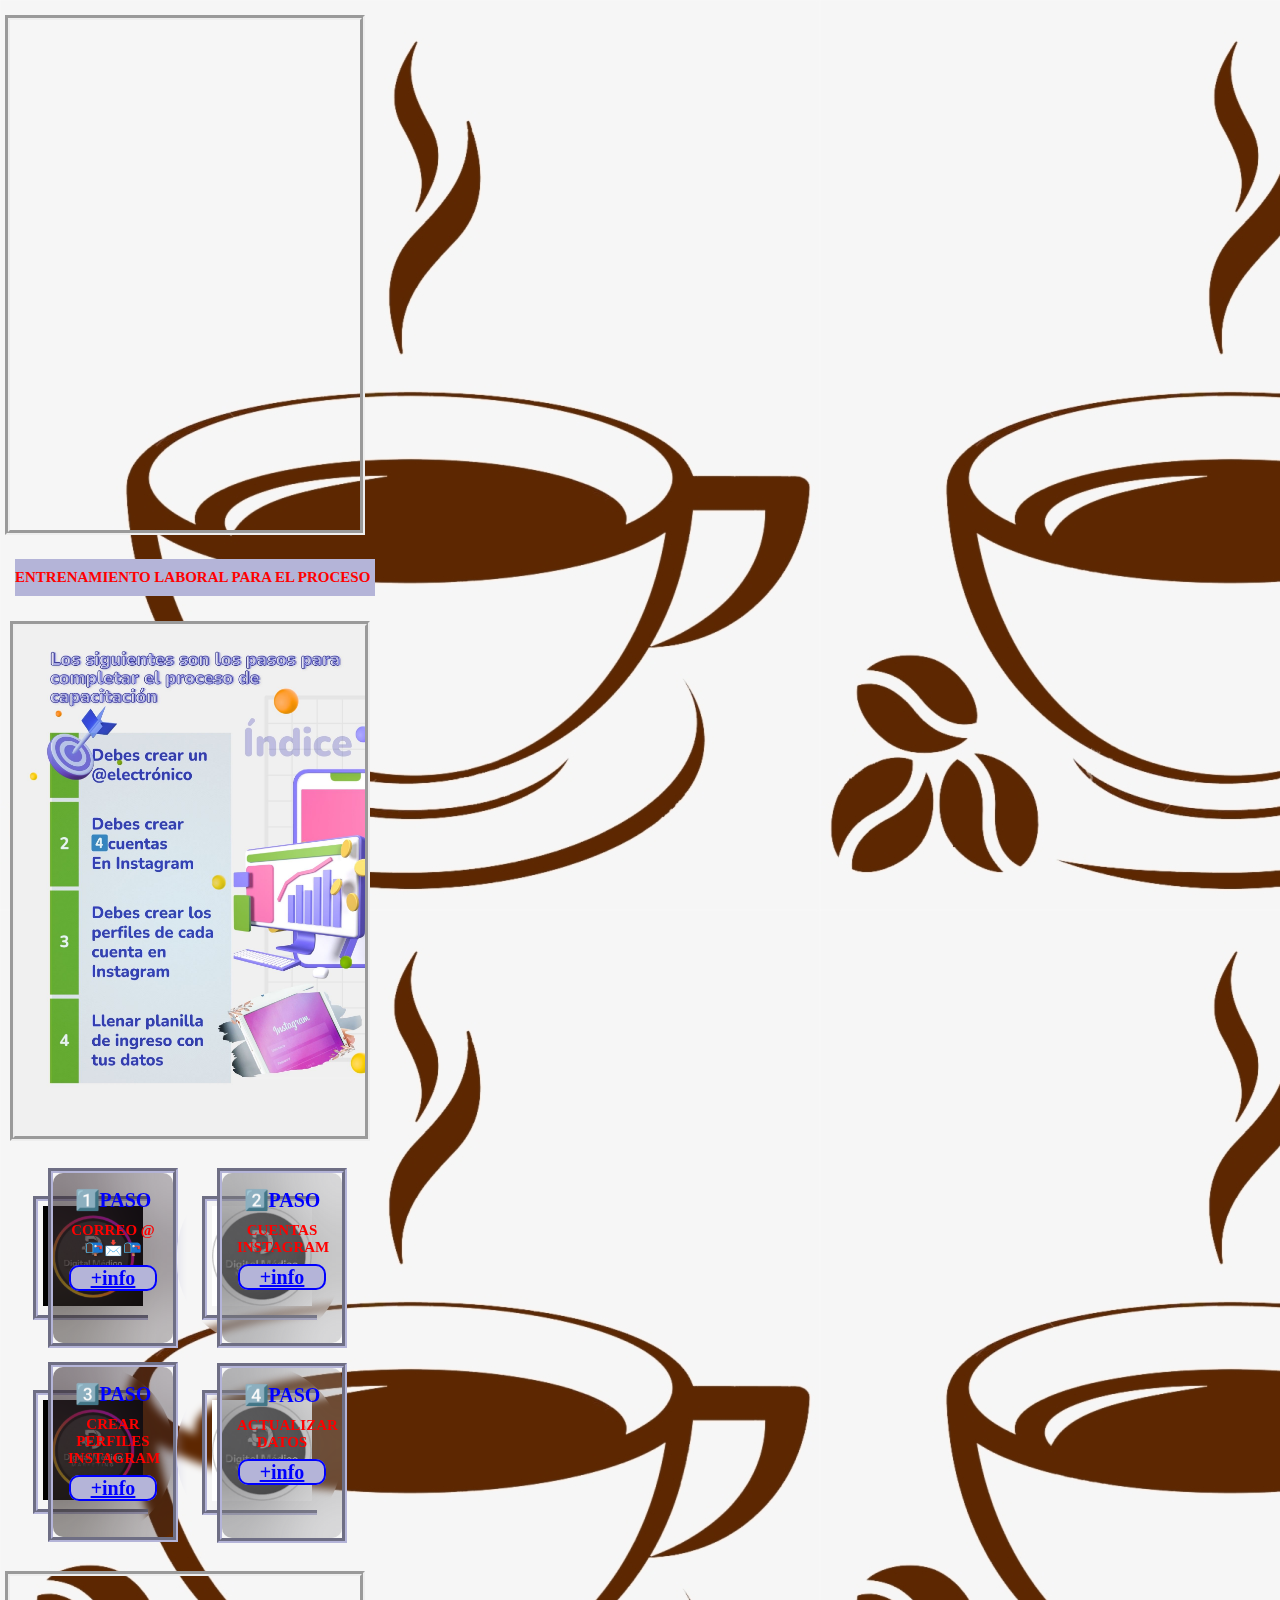
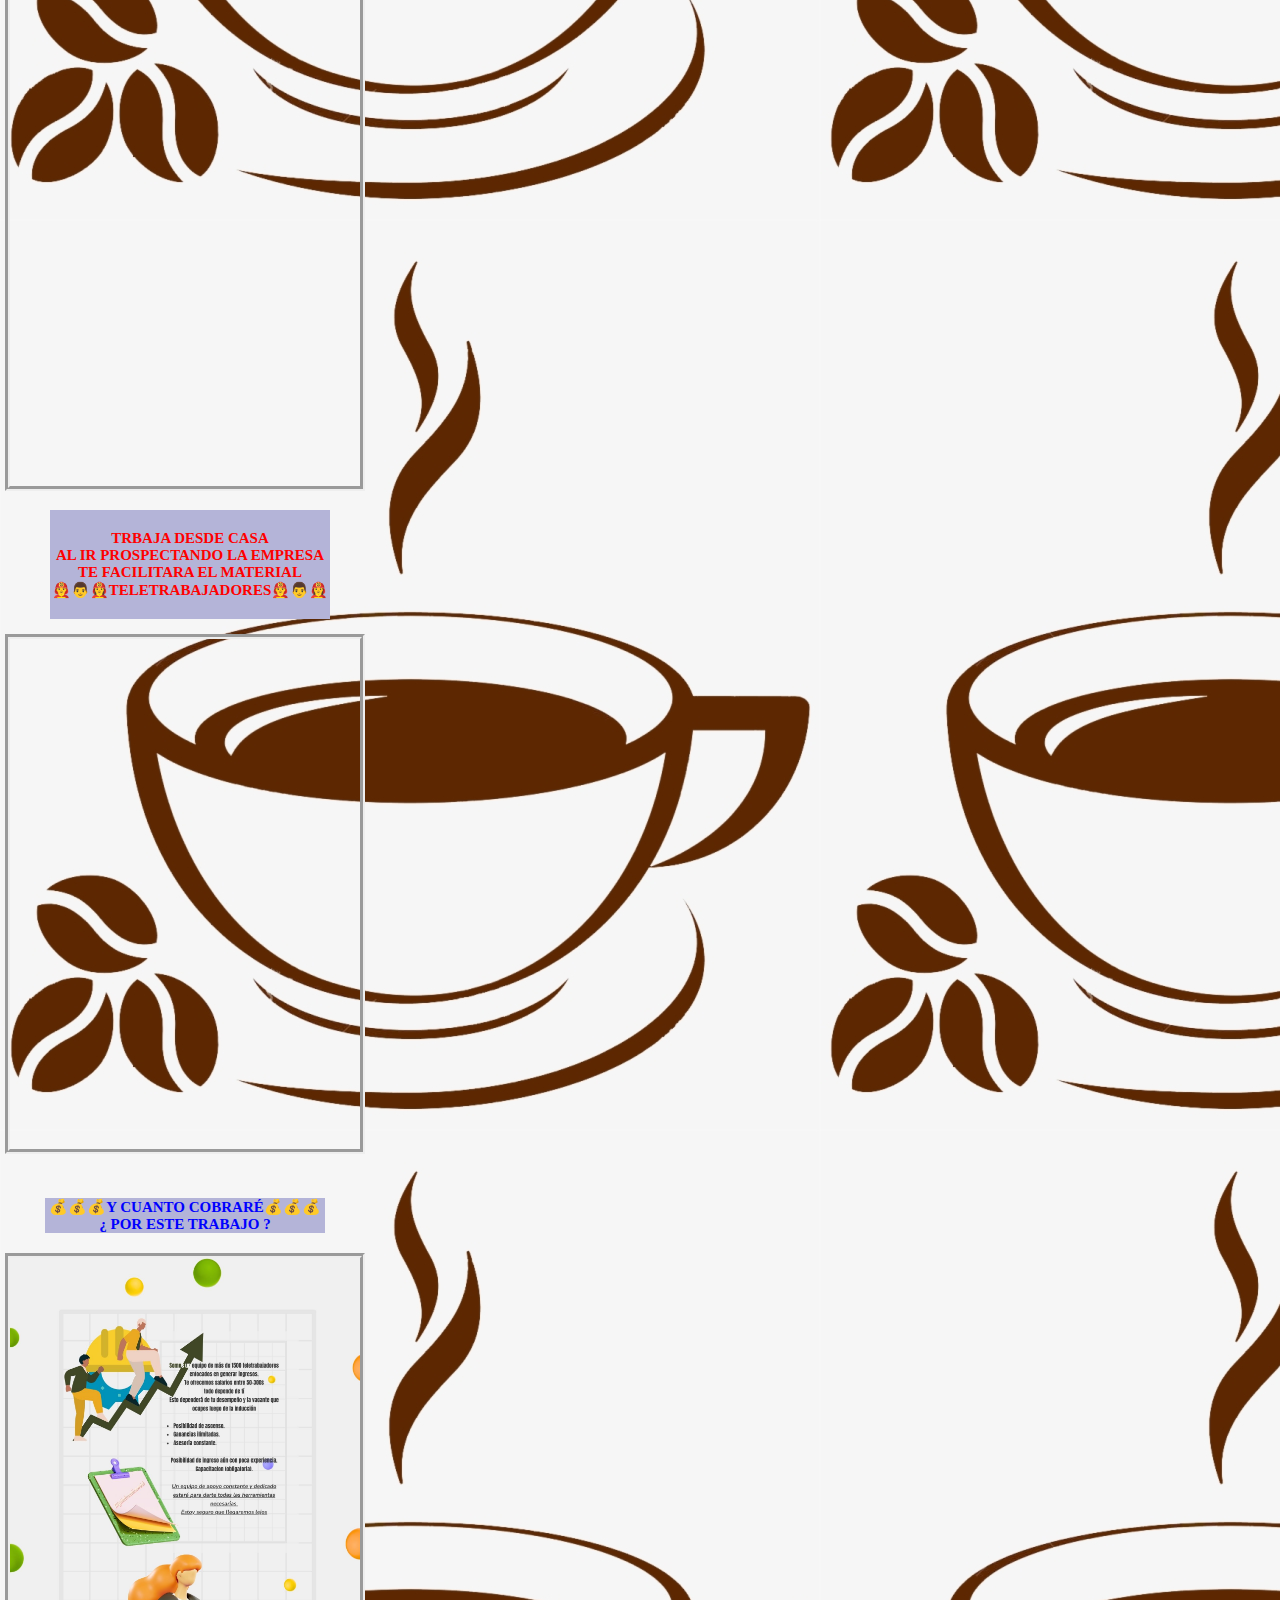
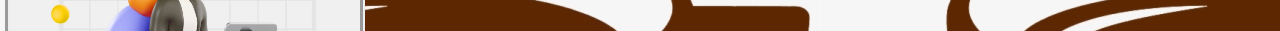
<file: index.html>
<!DOCTYPE html>
<html lang="es">

<head>
  <meta charset="UTF-8">
  <meta name="viewport" content="width=device-width, initial-scale=1.0">
  <link rel="stylesheet" href="./style.css">
  <title>blog</title>
</head>

<body>
  <div class="container">
    <iframe class="container2" src="https://www.youtube.com/embed/q2kLmC5BtSQ?autoplay=1"
     allow="autoplay; fullscreen"
     loading="lazy" referrerpolicy="no-referrer-when-downgrade">

    </iframe>
    <h1 id="bienvenida" class="bienvenida">
    </h1>
    <div class="container">
      <img class="container2" src="imagenes/1.jpg"/>
    </div>
  </div>
  <div class="container">
    <iframe class="container2" src="https://www.youtube.com/embed/bSXzbUDxpFQ" allow="fullscreen">
    
    </iframe>
  </div>
  <h2 id="pasos" class="pasos">
  </h2>
  <div class="container">
    <iframe class="container2" src="https://www.youtube.com/embed/R2rcpxSFU3g?si=Du1zpcN1YMBmXkW7"
      allow="fullscreen">
    </iframe>
  </div>
  <div class="container">
    <h2 id="pasos3" class="pasos3">
    </h2>
    <img class="container2" src="imagenes/empleo.jpg" />
  </div>
  <script src="other.js"> </script>
  <script src="correoElectronico.js"> </script>
  <script src="perfiles.js">
  </script>
</body>

</html>
</file>
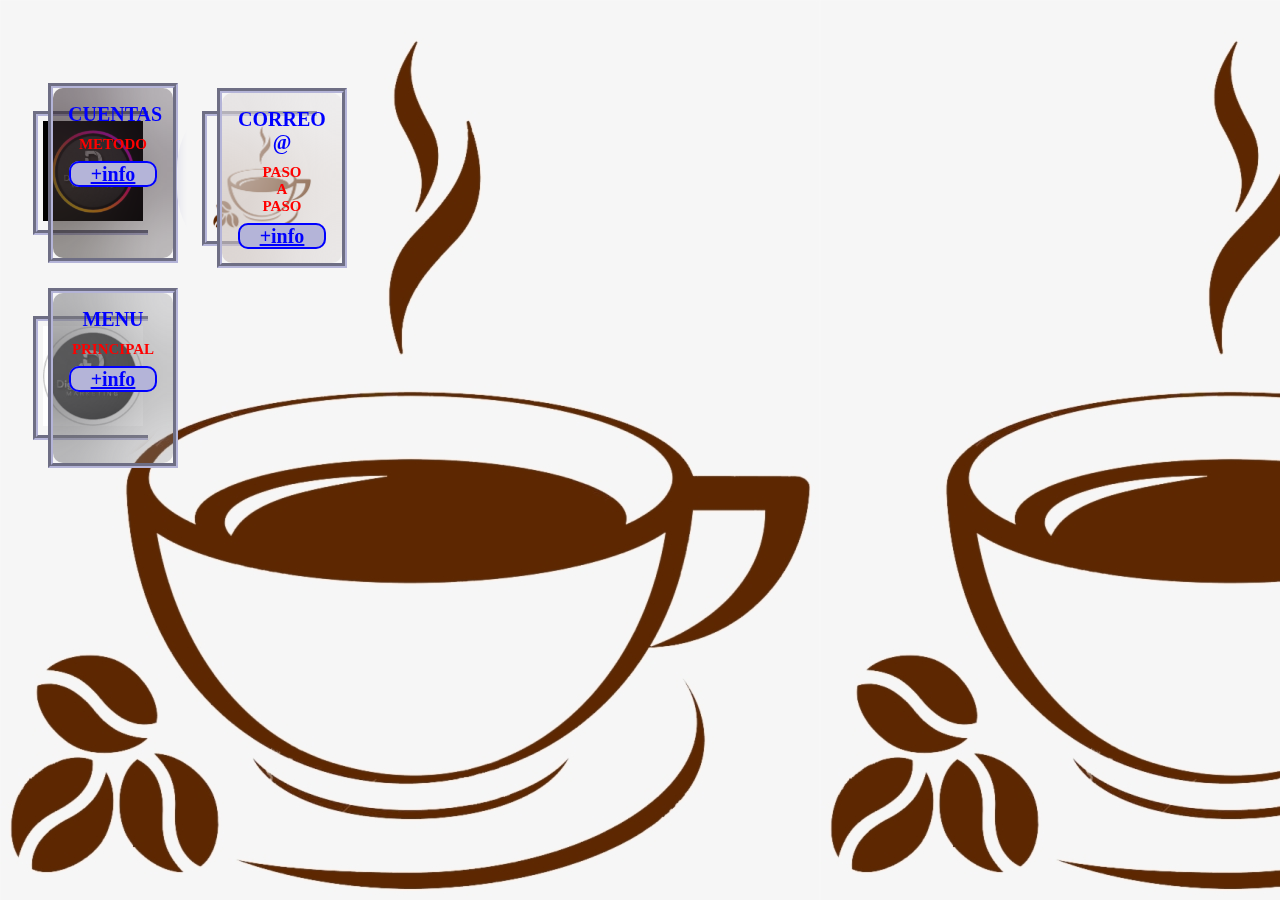
<file: correoElectronico.html>
<!DOCTYPE html>
<html lang="es">
<head>
    <meta charset="UTF-8">
    <meta name="viewport" content="width=device-width, initial-scale=1.0">
   <link rel="stylesheet" href="./style.css">
   <title>blog</title>
</head>
<body>
<div  class="container">
 <h1 id="bienvenida" class="bienvenida"></h1>
</div>
              <script src="correoElectronico.js"> 
  </script> 
  </body>
</html>
</file>
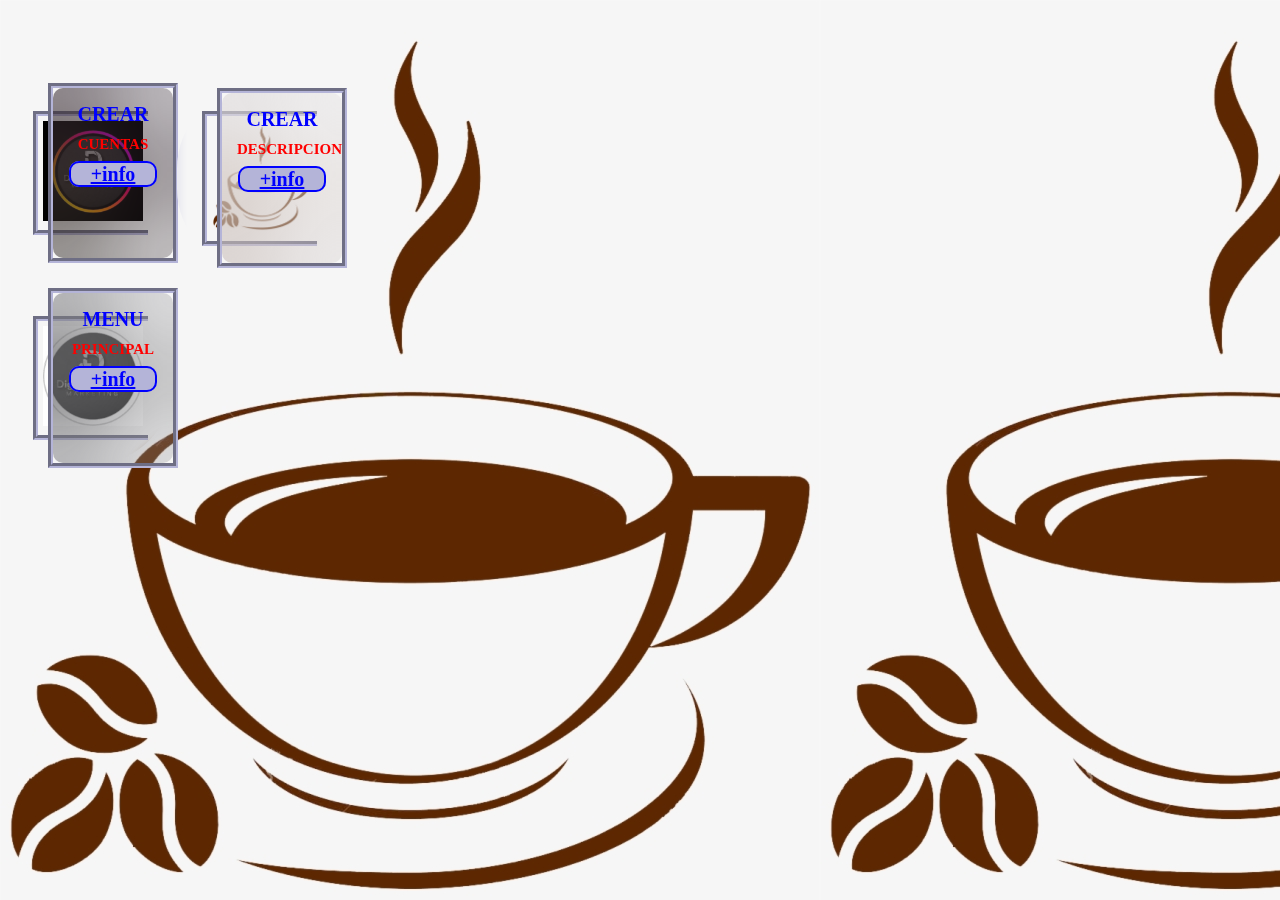
<file: cuentasInstagram.html>
<!DOCTYPE html>
<html lang="es">

<head>
  <meta charset="UTF-8">
  <meta name="viewport" content="width=device-width, initial-scale=1.0">
  <link rel="stylesheet" href="./style.css">
  <title>blog</title>
</head>

<body>
  <div class="container">
    <h1 id="bienvenida" class="bienvenida"></h1>
  </div>
  <script src="./cuentasInstagram.js">
  </script>
</body>

</html>
</file>
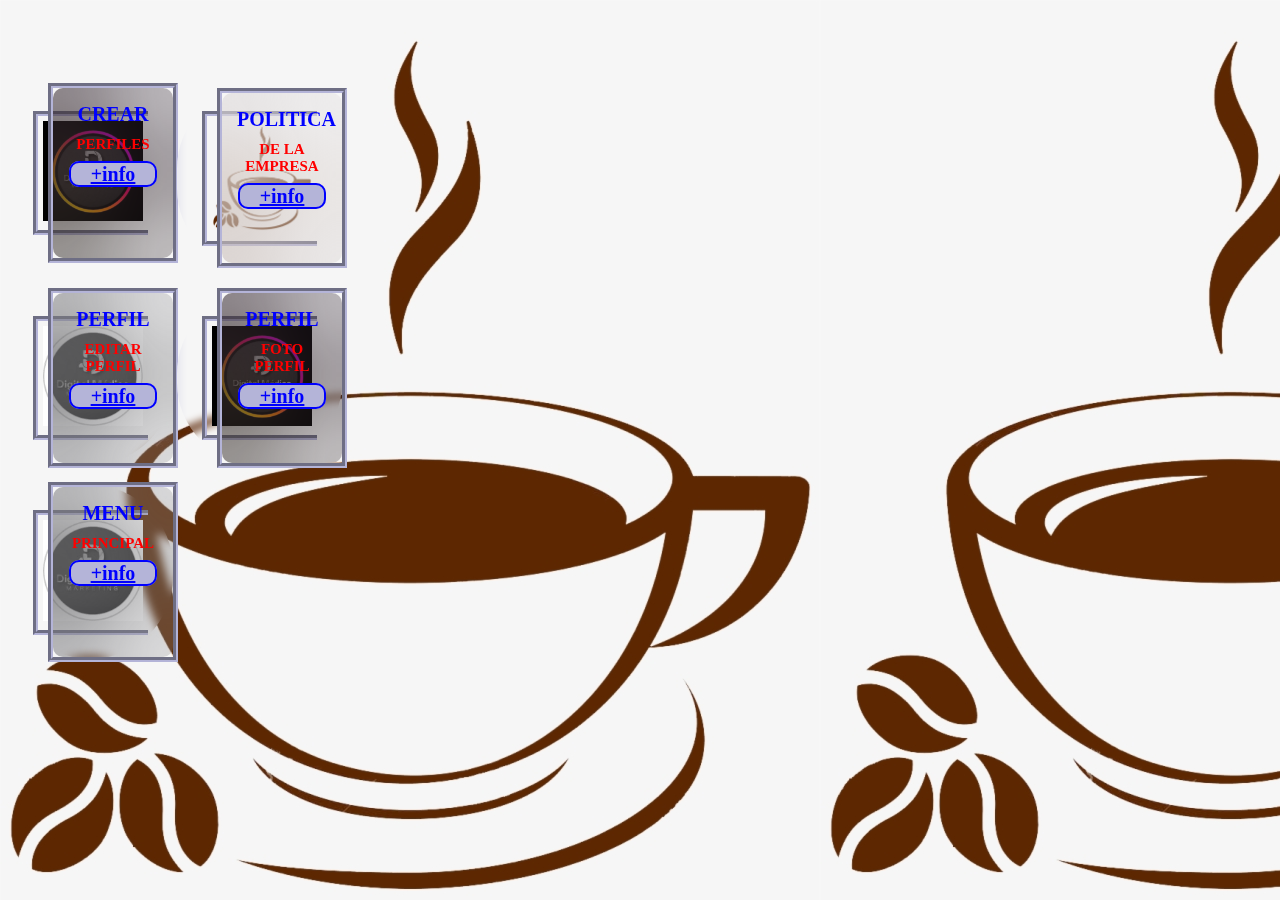
<file: perfiles.html>
<!DOCTYPE html>
<html lang="es">

<head>
  <meta charset="UTF-8">
  <meta name="viewport" content="width=device-width, initial-scale=1.0">
  <link rel="stylesheet" href="./style.css">
  <title>blog</title>
</head>

<body>
  <div class="container">
    <h1 id="bienvenida" class="bienvenida"></h1>
  </div>
  <script src="perfiles.js">
  </script>
</body>

</html>
</file>
<file: style.css>
*{
    margin: 0;
    padding:0;
}
body{
    background:url("imagenes/cafe.png");
}
    .container2{
        width:350px;
        height:510px;
        border: 5px groove;
    }    
.card{
    padding: 5px;
    margin: 10px 2px;
    border-radius: 100px;
    backdrop-filter: blur(4px); 
    background: transparent;
    box-sizing: border-box;
}
.card2{
    width: auto;
    border:groove 5px rgb(180, 180, 216);
    margin: 10px; 
   }
.g-0{
position: absolute;
 }
.mb-3{
    max-width: 120px;
    border:groove 5px rgb(180, 180, 216);
       border-right: none;
display: flex; 
align-items: center;
margin: 20px ;
}
.img-fluid{
 max-width: 100px;
 margin: 5px 5px;
}
.row{
        display:flex;
    flex-direction: row;
width: 400px;
    flex-wrap: wrap;   
padding: 1px;
}
 .card-body{
border-radius: 10px;
    text-align: center;
padding: 15px;
height:140px;
width: 90px;
backdrop-filter: blur(50px); 
background: transparent;
}
.card-title{
    font-size: 20px;
    color: blue;
}
.card-text{
    margin-top: 10px;
    margin-bottom: 10px;
}   
.btn{
    background-color: rgb(180, 180, 216);
border:solid 2px blue;
border-radius: 10px;
}
.btn-primary{
    font-size: 20px;
    font-weight: bold;
    color: blue;
    margin-bottom: 20px;
    padding: 0px 20px 0px 20px;
}
.container{
    width: auto;
    font-size: 15px;
    color: red;
margin:10px auto;
font-weight: bold;
padding: 5px;
box-sizing: border-box;
}
.bienvenida{
    font-size: 15px;
    color: blue;
    width: 360px;
margin:  20px 10px;
font-weight: bold;
padding: 10px 0px;
}
.h2{
    color: red;
    font-size: 15px;
    width: 360px;
margin:  20px 10px;
font-weight: bold;
background:  rgb(180, 180, 216);;
padding: 10px 0px;
}
.pasos{
    color: blue;
    font-size: 15px;
    width: 280px;
margin:  0px 50px;
font-weight: bold;
text-align: center;
padding: 20px 0px;
}
.h3{
    color: red;
    font-size: 15px;
    width: 280px;
margin:  0px 50px;
font-weight: bold;
text-align: center;
background:  rgb(180, 180, 216);;
padding: 20px 0px;

}
.h4{
    color: blue;
    font-size: 15px;
    width: 280px;
margin:  20px 40px;
font-weight: bold;
text-align: center;
background:  rgb(180, 180, 216);;
}
.h5{
    color: red;
    font-size: 15px;
    width: 280px;
padding:  20px 40px;
font-weight: bold;
text-align: center;
background:  rgb(180, 180, 216);;
}
 @media(min-width: 769px) {
	.container {
		width: auto;	
	align-items: center;
    }
    .bienvenida .h2 .h3 .h4 .h5 .pasos{
       width:  280px;
    }
}
</file>
